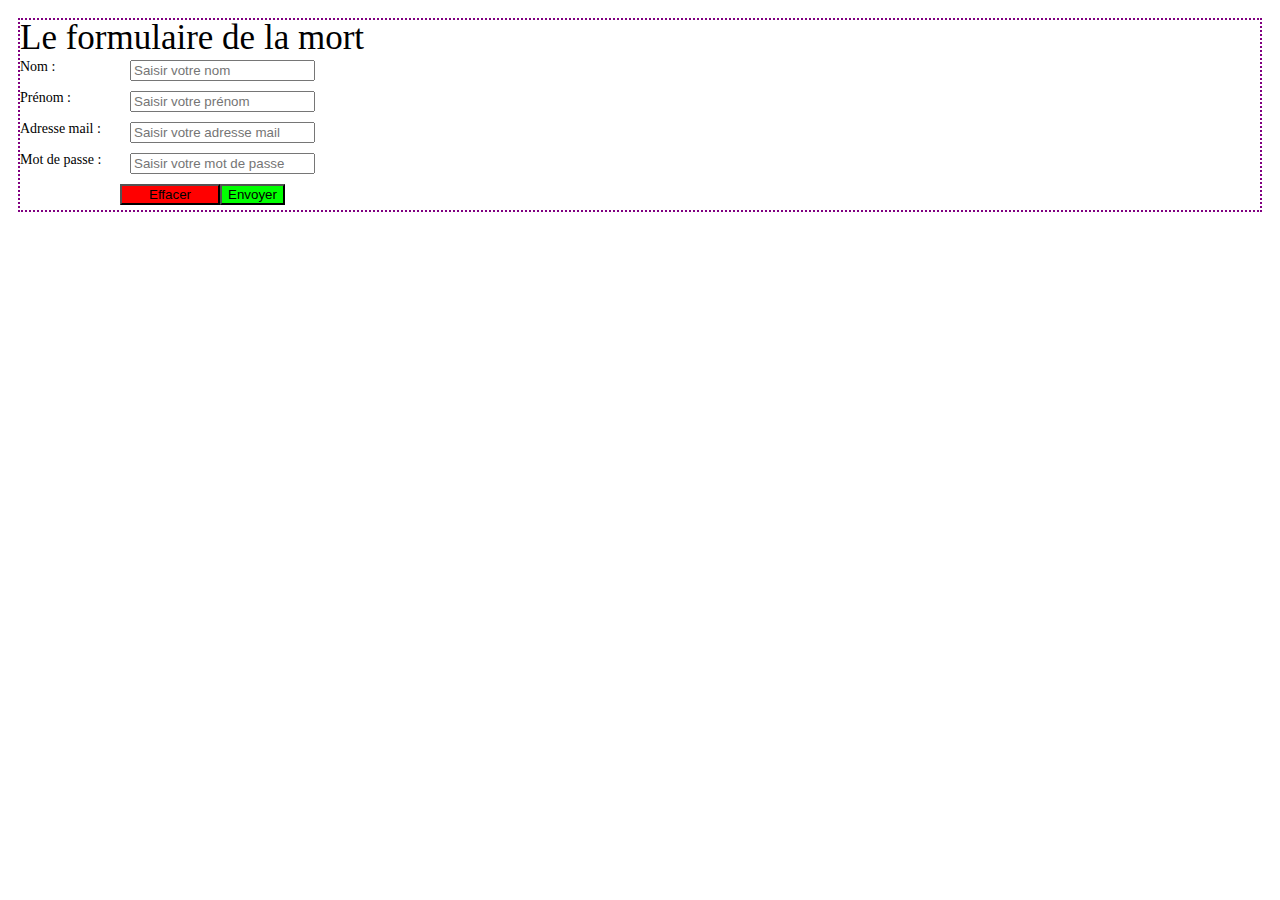
<file: index.html>
<!DOCTYPE html>
<html lang="fr" dir="ltr">
  <head>
    <meta charset="utf-8">
    <title>Exercice Andrea</title>
    <link rel="stylesheet" href="./assets/css/style.css">
    <script src="./assets/js/jquery.js" type="text/javascript"></script>
    <script src="./assets/js/script.js" type="text/javascript"></script>
  </head>
  <body>
    <main>
      <form action="/" method="post">
        <fieldset>
          <legend>Le formulaire de la mort</legend>
          <div>
            <label for="nom">Nom&nbsp;: </label><input type="text" id="nom" name="Nom" placeholder="Saisir votre nom"/>
          </div>
          <div>
            <label for="prenom">Prénom&nbsp;: </label><input type="text" id="prenom" name="Prénom" placeholder="Saisir votre prénom"/>
          </div>
          <div>
            <label for="mail">Adresse mail&nbsp;: </label><input type="email" name="Adresse mail" id="mail" placeholder="Saisir votre adresse mail" />
          </div>
          <div>
            <label for="mdp">Mot de passe&nbsp;: </label><input type="password" name="Mot de passe" id="mdp" placeholder="Saisir votre mot de passe" />
          </div>
          <div>
            <input type="reset" value="Effacer" />
            <input type="submit" value="Envoyer" onclick="validerFrm()" />
          </div>
        </fieldset>
      </form>
    </main>
  </body>
</html>
</file>
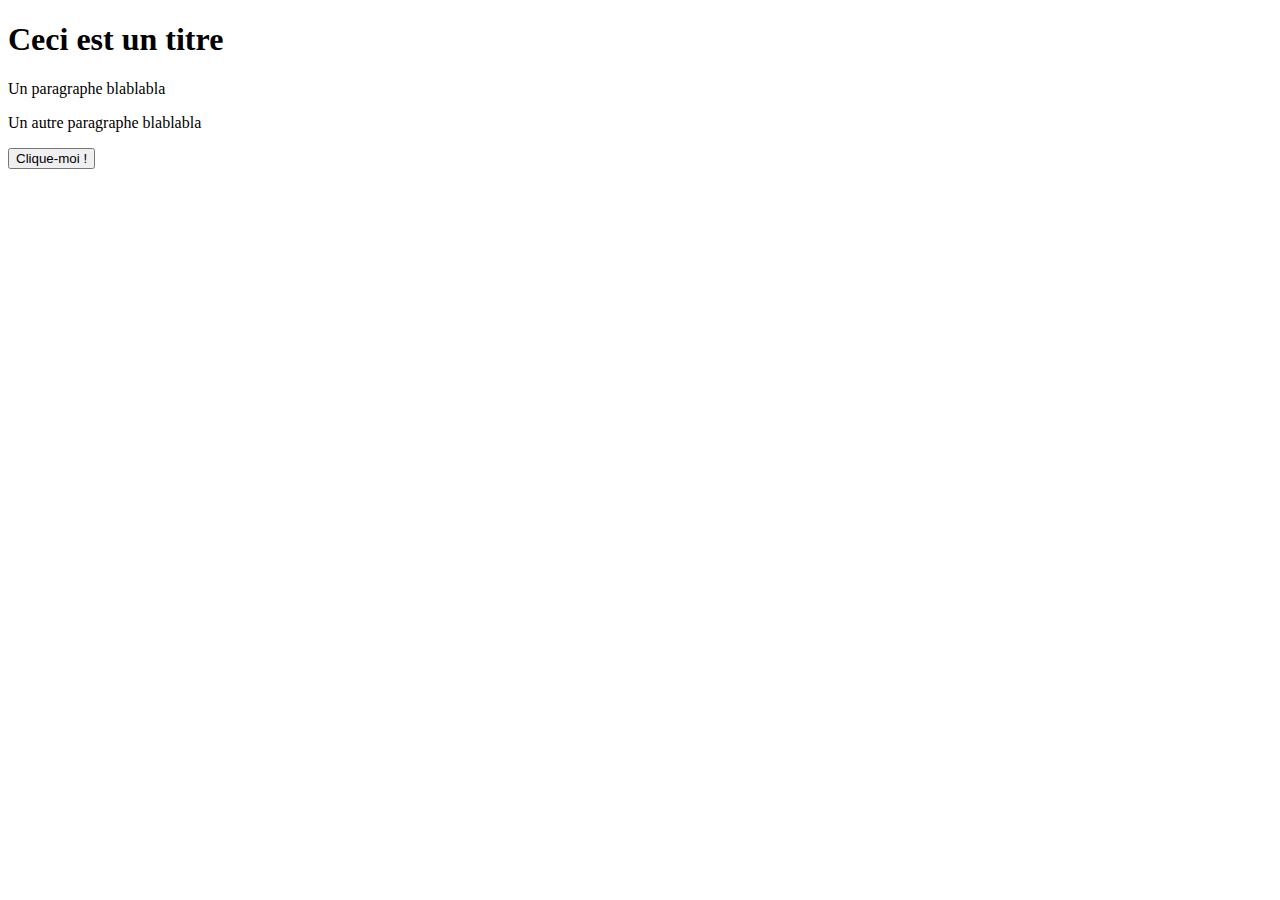
<file: truc.html>
<!DOCTYPE html>
<html lang="fr" dir="ltr">
  <head>
    <meta charset="utf-8">
    <title>LOL</title>
    <script src="./assets/js/jquery.js" type="text/javascript"></script>
    <script>
      $(document).ready(function() {
        $("button").click(function() {
          $("p").hide();
        });
      });
    </script>
  </head>
  <body>
    <h1>Ceci est un titre</h1>
    <p>Un paragraphe blablabla</p>
    <p>Un autre paragraphe blablabla</p>
    <button>Clique-moi !</button>
  </body>
</html>
</file>
<file: assets/css/style.css>
@import url("reset.css");

body {
  color: #000;
  font-size: 14px;
 }

main {
  padding: 20px;
}

form fieldset{
  outline: 2px dotted purple;
}

form fieldset legend {
  font-size: 2.5em;
}
label {
  float: left;
  width: 110px;
  text-align: left;
}

form fieldset div {
  clear: both;
  padding: 5px 0;
}

form fieldset input[type="reset"] {
background-color: #F00;
color: #000;
float: left;
width: 100px;
margin-left: 100px;
}

form fieldset input[type="submit"] {
  background-color: #0F0;
  color: #000;
}
</file>
